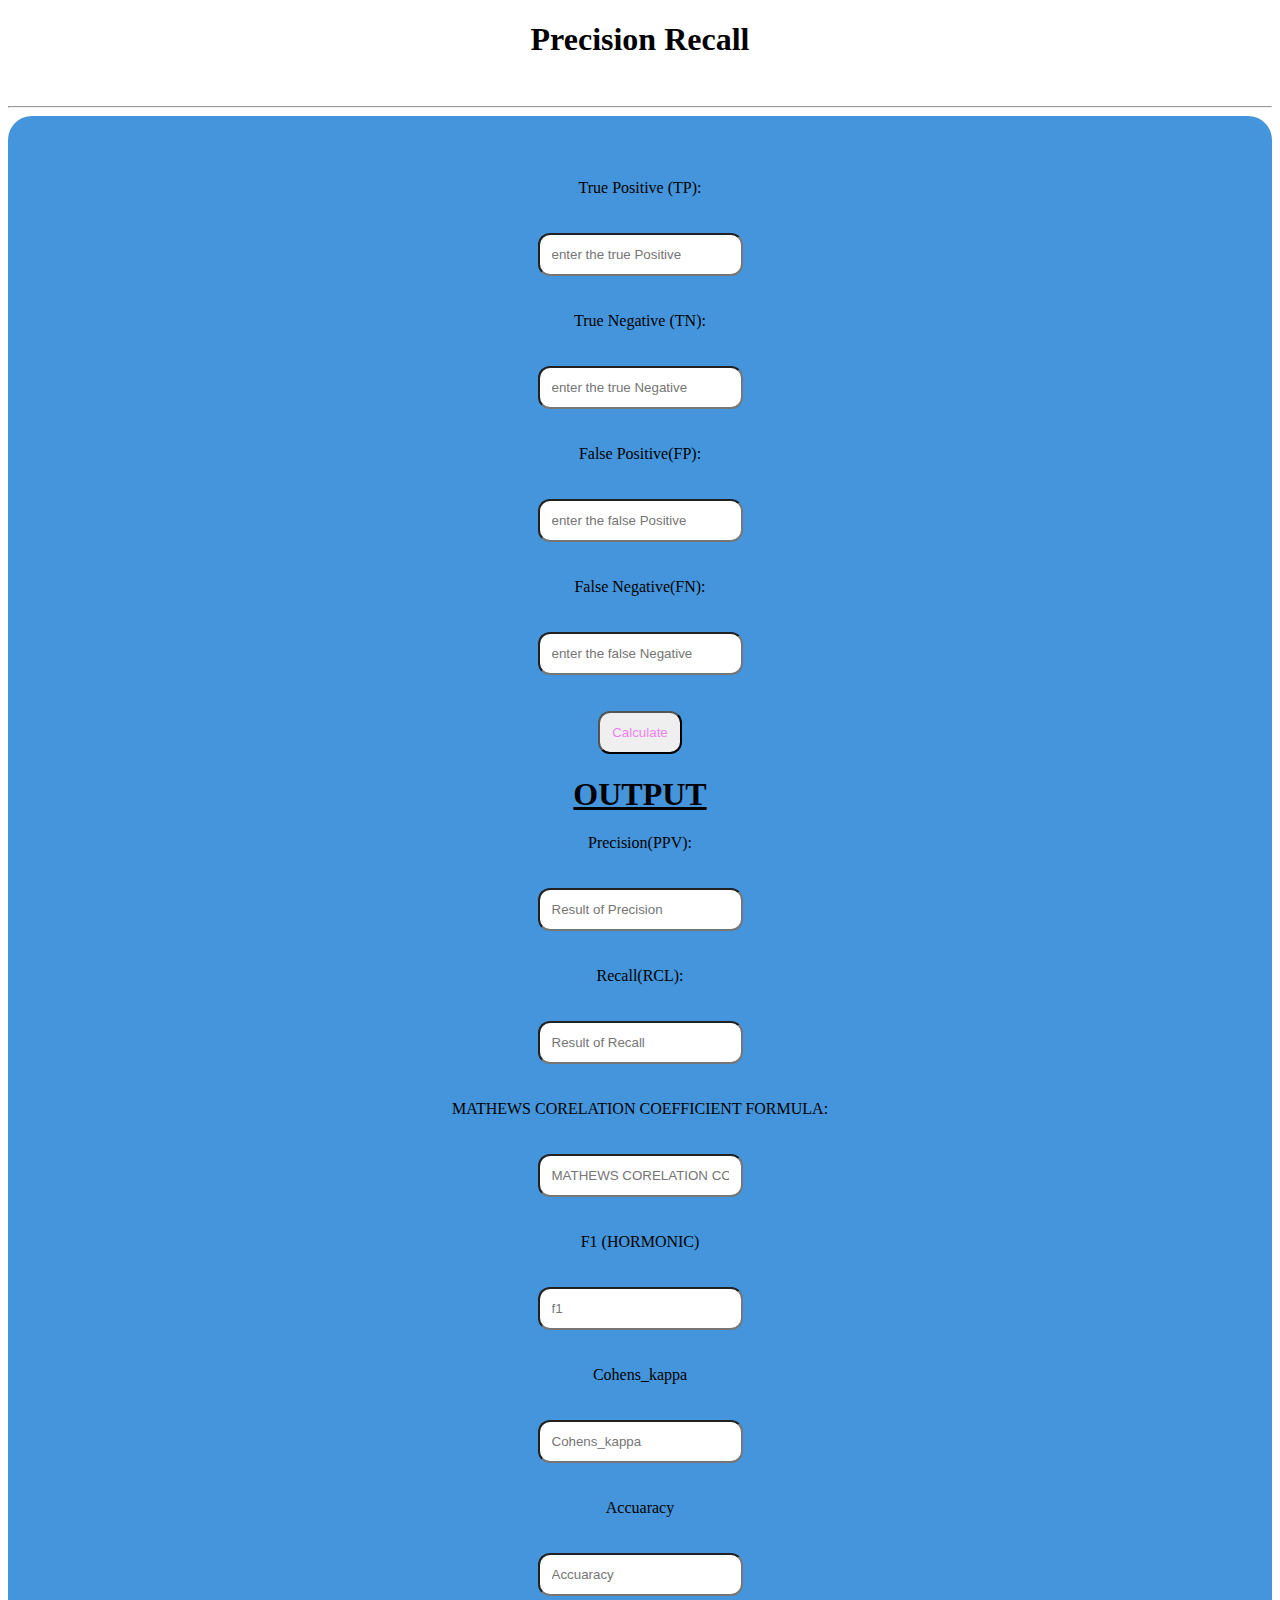
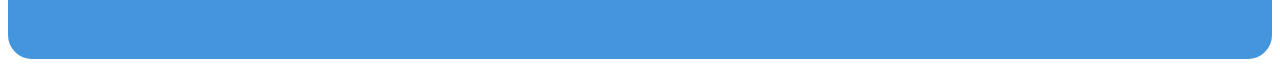
<file: calci-precisionrecall/index.html>
<!DOCTYPE html>
<html lang="en">
<head>
    <meta charset="UTF-8">
    <meta http-equiv="X-UA-Compatible" content="IE=edge">
    <meta name="viewport" content="width=device-width, initial-scale=1.0">
    <title>Precision Recall Calculator</title>
    <link rel="icon" type="image/png" href="png-transparent-red-circle-accuracy-and-precision-measurement-precision-and-recall-significant-figures-accuratezza-error-binary-classification.png">
    <link rel="stylesheet" type="text/css" href="style.css">
</head>
<body>
    
    <form name="formcalc">
        <nav><h1 align="center">Precision Recall</h1><br><hr></nav>
    <div id="precisionrecall" align="center">
       
        <label>True Positive (TP):</label><br><br><br>
        <input placeholder="enter the true Positive" required type="number" name="txtnum1"><br><br><br>
        <label>True Negative (TN):</label><br><br><br>
        <input placeholder="enter the true Negative" required type="number" name="txtnum2"><br><br><br>
        <label>False Positive(FP):</label><br><br><br>
        <input placeholder="enter the false Positive" required type="number" name="txtnum3"><br><br><br>
        <label>False Negative(FN):</label><br><br><br>
        <input placeholder="enter the false Negative" type="number" name="txtnum4"><br><br><br>
        <a href="#output"><input type="button" id="Calculate" value="Calculate" required onclick="precisionrecall()"></a>
    <div id="output">
        <u><h1>OUTPUT</h1></u>
        <label>Precision(PPV):<br><br><br></label>
        <input placeholder="Result of Precision" type="text" name="ppv"><br><br><br>
        <label>Recall(RCL):<br><br><br></label>
        <input placeholder="Result of Recall" type="text" name="rcl">
        <br><br><br>
        <label>MATHEWS CORELATION COEFFICIENT FORMULA:<br><br><br></label>
        <input type="text" placeholder="MATHEWS CORELATION COEFFICIENT FORMULA:" name="mcc"><br><br><br>
        <label>F1 (HORMONIC)</label><br><br><br>
        <input type="text" placeholder="f1" name="f1"><br><br><br>
        <label for="#">Cohens_kappa</label><br><br><br>
        <input type="text" placeholder="Cohens_kappa" name="Cohens_kappa"><br><br><br>
        <label>Accuaracy</label><br><br><br>
        <input type="text" placeholder="Accuaracy" name="Accuaracy"> 
    </div>      
    </div>
    </form>
    <script type="text/javascript">
       function precisionrecall()
       {
           var Tp ,Tn ,Fp ,Fn ,ppv ,rcl ,mmc ,f1 ,Po ,Pe ,Kappa; 
           Tp= Number(document.formcalc.txtnum1.value);
           Tn= Number(document.formcalc.txtnum2.value);
           Fp= Number(document.formcalc.txtnum3.value);
           Fn= Number(document.formcalc.txtnum4.value);
           ppv= Tp/(Tp+Fp);
           rcl= Tp/(Tp+Fn);
           mcc = (Tn * Tp - Fn * Fp) / Math.sqrt((Tp + Fp) * (Tp + Fn) * (Tn + Fp) * (Tn + Fn));
           f1 = 2 * (ppv * rcl) / (ppv + rcl);
           Po = (Tp + Tn) / (Tp + Tn + Fp + Fn);
           Pe = ((Tp + Fn) * (Tp + Fp) + (Fp + Tn) * (Fn + Tn)) / ((Tp + Tn + Fp + Fn) * (Tp + Tn + Fp + Fn))
           Kappa = (Po - Pe) / (1 - Pe);
           Acc = (Tp  + Tp)/(Tp + Tn + Fp + Fn);
           document.formcalc.mcc.value=mcc;
           document.formcalc.rcl.value=rcl;
           document.formcalc.ppv.value=ppv;
           document.formcalc.f1.value=f1;
           document.formcalc.Cohens_kappa.value=Kappa;  
           document.formcalc.Accuaracy.value=Acc;
           return Tp ,Tn ,Fp ,Fn ,ppv ,rcl ,mmc ,f1 ,Po ,Pe ,Kappa,Acc;
       }
    </script>
</body>
</html>
</file>
<file: calci-precisionrecall/style.css>
:root {
    --bg-color: rgb(256, 0, 128);
  }
*{
   scroll-behavior: smooth;
}
input{
    border-radius: 12px;
    padding: 12px;
    color:violet;
}
h1{
   cursor: pointer;
}

input:hover{
    background-color: wheat;
    color: rgb(0, 0, 0);
}

#precisionrecall{
    background-color: rgb(68, 149, 219);
    padding: 5%;
    border-radius: 24px;
}
#Calculate{
    cursor: pointer;
}
#Calculate:hover{
    background-color: var(--bg-color);
}
u{
    cursor: pointer;
}
</file>
